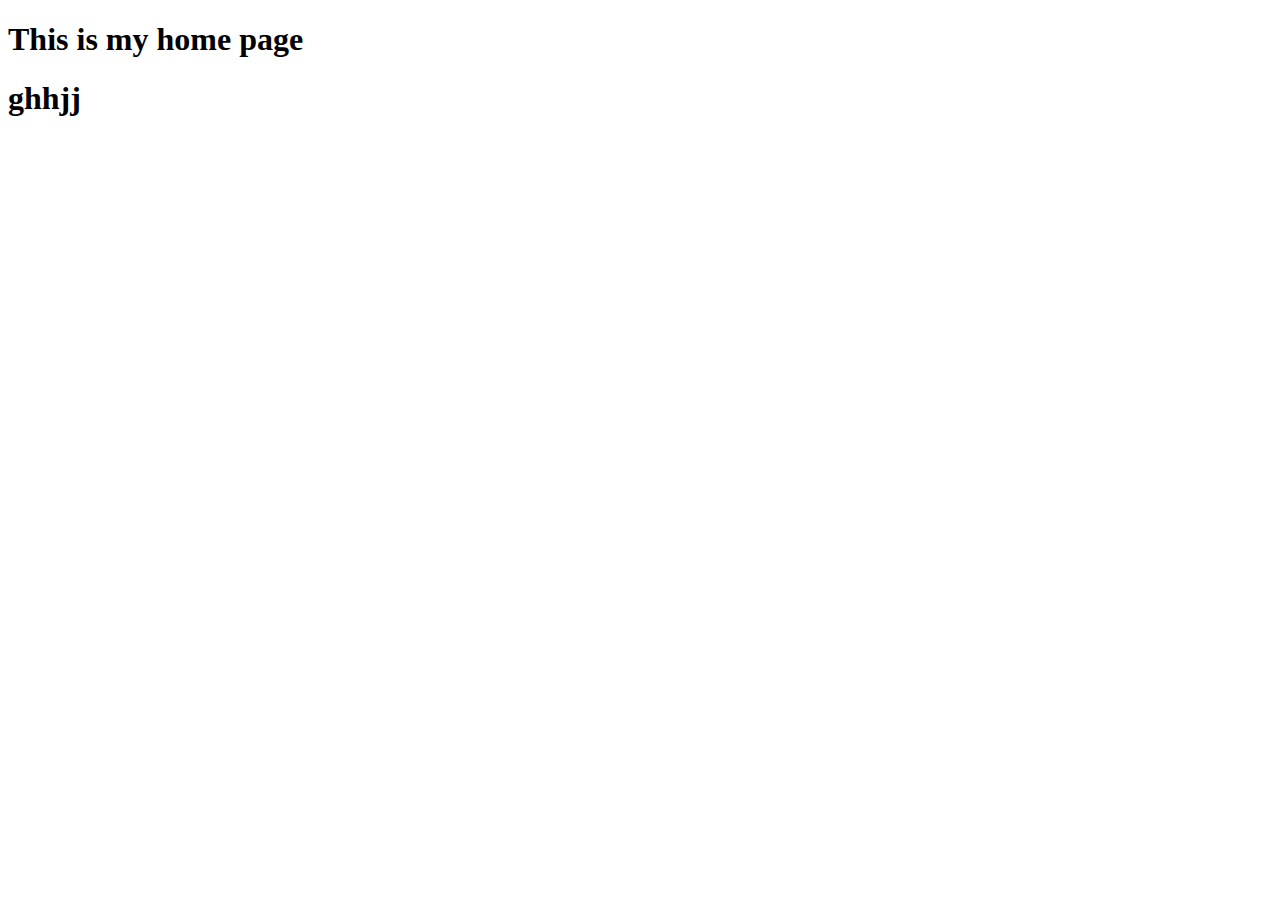
<file: home.html>
<!DOCTYPE html>
<html lang="en">
    <head>
        <meta charset="UTF-8" />
        <meta name="viewport" content="width=device-width, initial-scale=1.0" />
        <title>Document</title> 
    </head>
    <body>
        <h1>This is my home page</h1>
        <h1>ghhjj</h1>
    </body>    
</html>
</file>
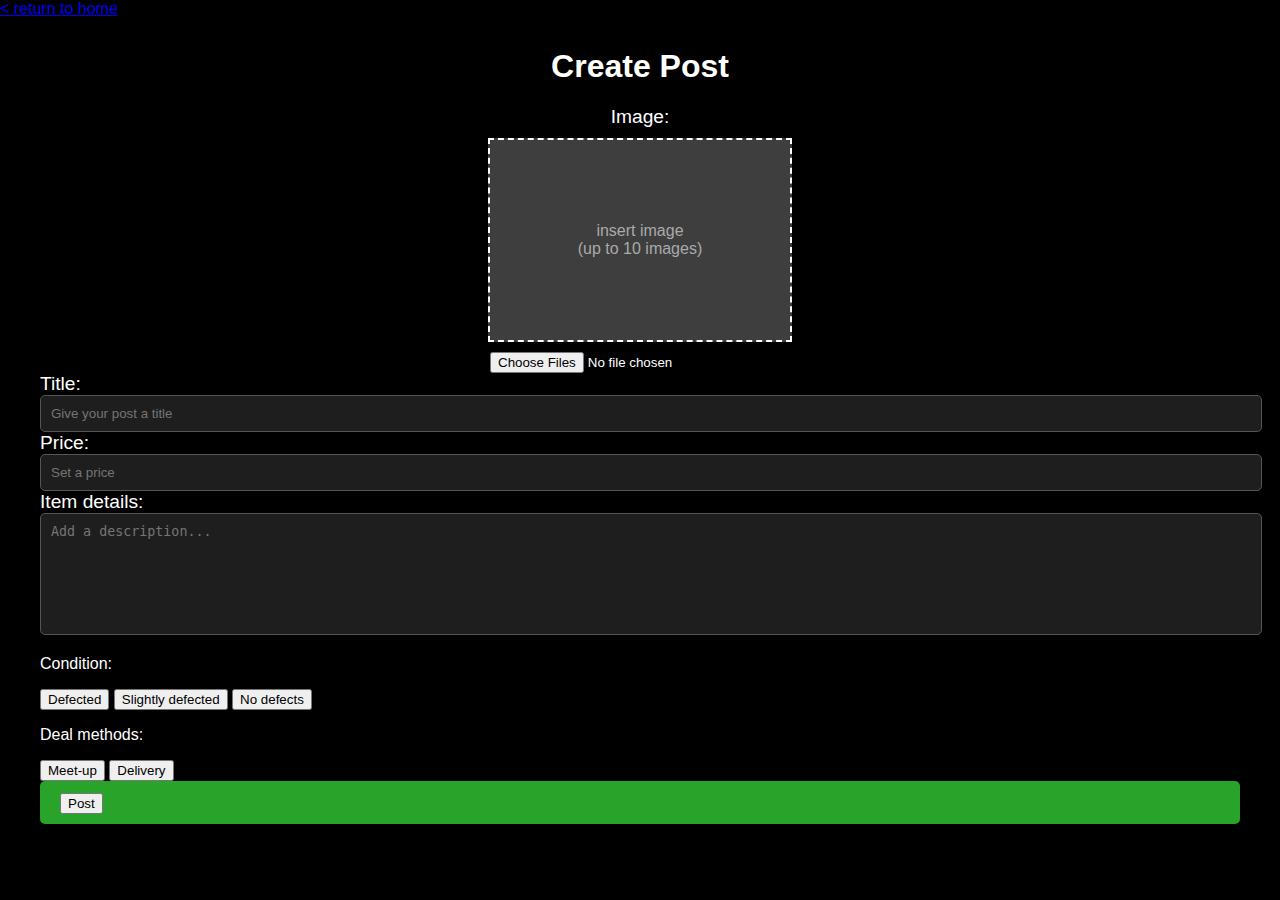
<file: posts.html>
<!DOCTYPE html>
<html lang="en">
<head>
    <meta charset="UTF-8">
    <meta name="viewport" content="width=device-width, initial-scale=1.0">
    <title>Create Post</title>
    <link rel="stylesheet" href="posts.css">
</head>
<body>
    <header>
        <div class="top-bar">
            <a href="index.html" class="back-link">&lt; return to home</a>
        </div>
    </header>

    <main class="post-container">
        <h1>Create Post</h1>

        <!-- Image Section -->
        <div class="image-upload">
            <label for="upload-image">Image:</label>
            <div class="image-placeholder">
                <p>insert image<br>(up to 10 images)</p>
            </div>
            <input type="file" id="upload-image" multiple accept="image/*">
        </div>

        <!-- Description Section -->
        <div class="description">
            <label for="post-title">Title:</label>
            <input type="text" id="post-title" placeholder="Give your post a title">

            <label for="post-price">Price:</label>
            <input type="number" id="post-price" placeholder="Set a price">

            <label for="post-details">Item details:</label>
            <textarea id="post-details" placeholder="Add a description..."></textarea>
        </div>

        <!-- Condition Section -->
        <div class="condition">
            <p>Condition:</p>
            <div class="condition-options">
                <button class="condition-btn">Defected</button>
                <button class="condition-btn">Slightly defected</button>
                <button class="condition-btn">No defects</button>
            </div>
        </div>

        <!-- Deal Methods Section -->
        <div class="deal-methods">
            <p>Deal methods:</p>
            <div class="deal-method-options">
                <button class="deal-btn">Meet-up</button>
                <button class="deal-btn">Delivery</button>
            </div>
        </div>

        <!-- Submit Button -->
        <div class="post-button">
            <button type="submit" class="submit-btn">Post</button>
        </div>
    </main>

    <!-- JavaScript -->
    <script>
        // Image Upload and Preview
        const uploadImageInput = document.getElementById('upload-image');
        const imagePreview = document.getElementById('image-preview');

        uploadImageInput.addEventListener('change', function(event) {
            const files = event.target.files;
            imagePreview.innerHTML = ''; // Clear previous previews

            Array.from(files).forEach(file => {
                const reader = new FileReader();
                reader.onload = function(e) {
                    const img = document.createElement('img');
                    img.src = e.target.result;
                    img.alt = 'Uploaded image';
                    img.style.width = '100px'; // Adjust size
                    img.style.marginRight = '5px';
                    imagePreview.appendChild(img);
                };
                reader.readAsDataURL(file);
            });
        });
    </script>
</body>
</html>
</file>
<file: posts.css>
/* General Styles */
body {
    font-family: Arial, sans-serif;
    background-color: #000000;
    color: #ffffff;
    margin: 0;
    padding: 0;
}

a.return-home {
    color: #ffffff;
    text-decoration: none;
    margin: 20px;
    display: block;
}

h1 {
    text-align: center;
    margin-top: 10px;
    color: #ffffff;
}

.post-container {
    max-width: 1200px;
    margin: 0 auto;
    padding: 20px;
}

.post-content {
    display: flex;
    gap: 30px;
    align-items: flex-start;
}

/* Left Section: Image Upload */
.image-upload {
    flex: 1;
    display: flex;
    flex-direction: column;
    align-items: center;
}

.image-upload label {
    margin-bottom: 10px;
    font-size: 1.2rem;
    text-align: center;
}

.image-placeholder {
    width: 100%;
    max-width: 300px;
    height: 200px;
    background-color: #3e3e3e;
    border: 2px dashed #ffffff;
    display: flex;
    align-items: center;
    justify-content: center;
    color: #aaa;
    margin-bottom: 10px;
}

.image-placeholder p {
    text-align: center;
    margin: 0;
}

input[type="file"] {
    display: block;
    width: 100%;
    max-width: 300px;
}

/* Right Section: Form Fields */
.form-section {
    flex: 2;
    display: flex;
    flex-direction: column;
    gap: 15px;
}

label {
    font-size: 1.2rem;
    margin-bottom: 5px;
}

input[type="text"],
input[type="number"],
textarea {
    width: 100%;
    padding: 10px;
    border: 1px solid #555;
    border-radius: 5px;
    background-color: #1e1e1e;
    color: #fff;
}

textarea {
    height: 100px;
    resize: none;
}

.condition-options label,
.deal-methods label {
    display: inline-block;
    margin-right: 15px;
    font-size: 1rem;
}

input[type="radio"],
input[type="checkbox"] {
    margin-right: 5px;
}

/* Button Styles */
.post-button {
    padding: 10px 20px;
    background-color: #29a329;
    color: white;
    border: none;
    border-radius: 5px;
    cursor: pointer;
    font-size: 1.2rem;
    align-self: flex-start;
}

.post-button:hover {
    background-color: #249224;
}
</file>
